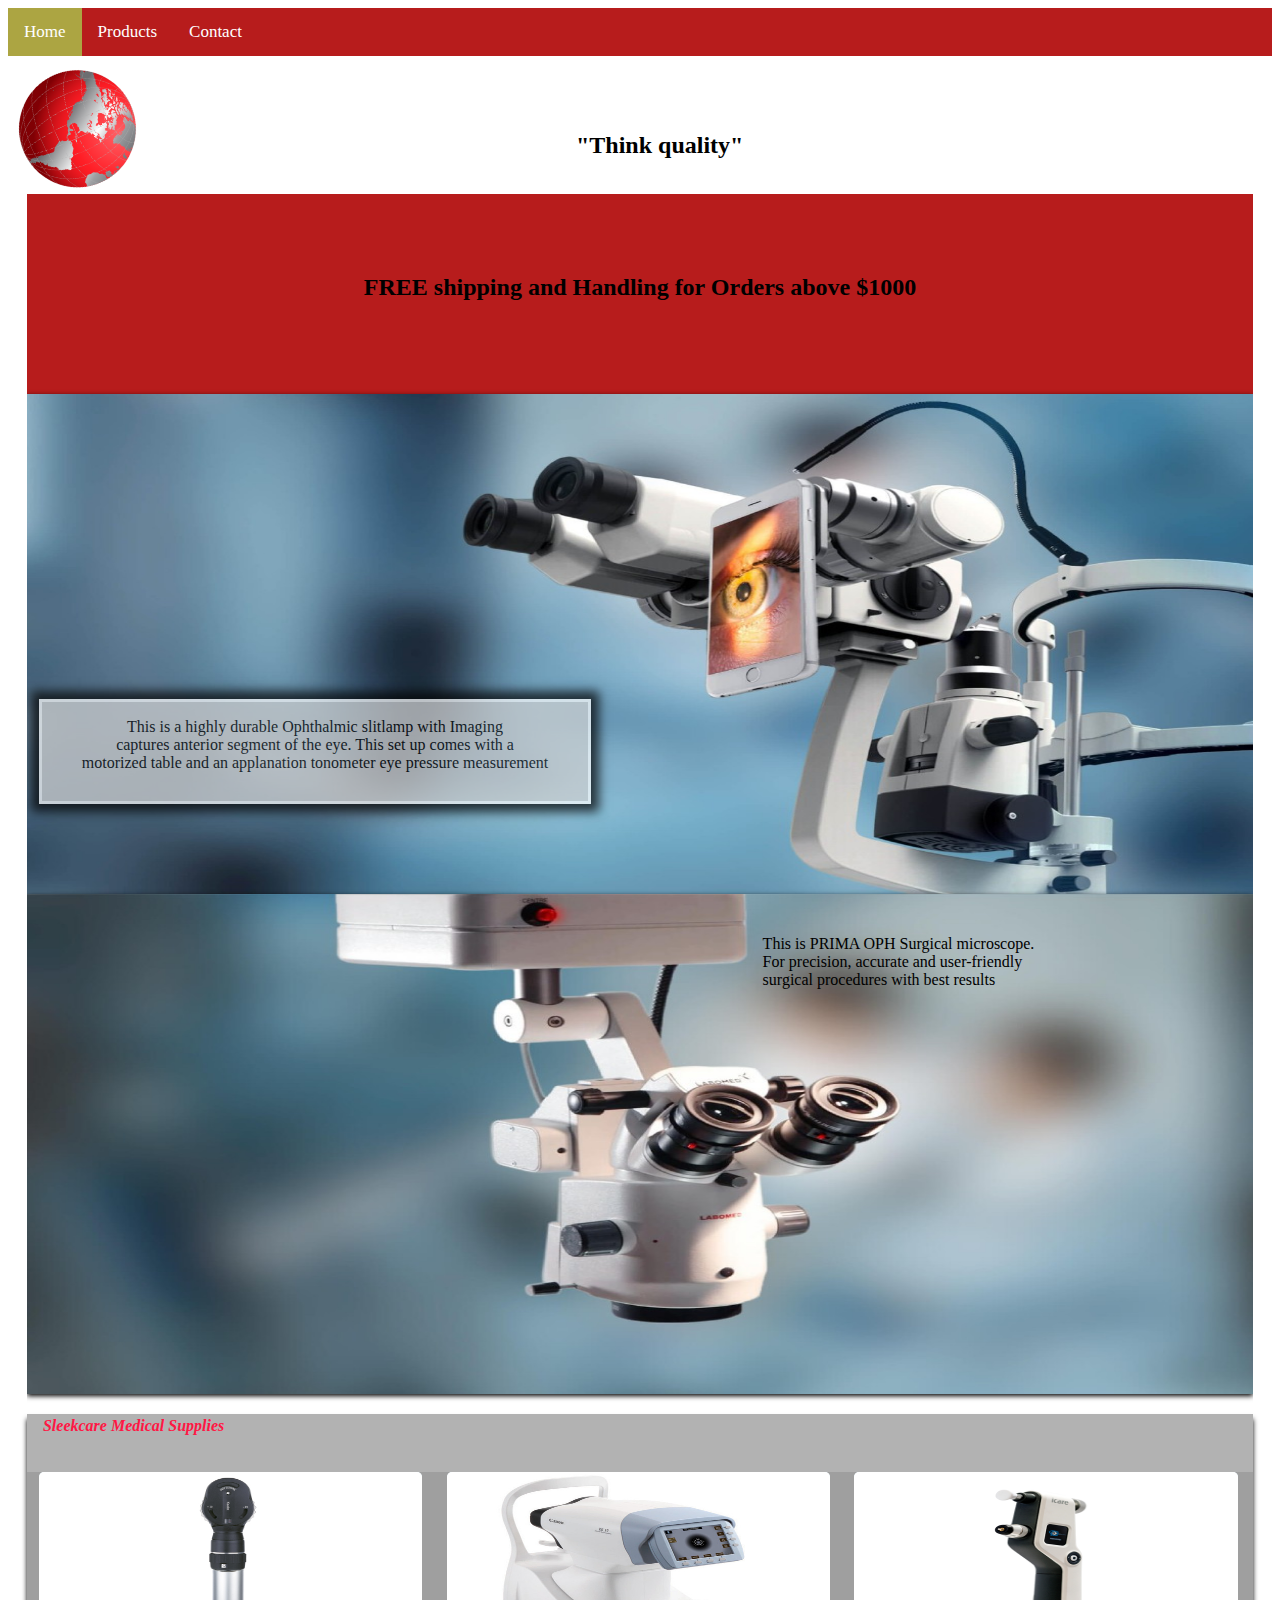
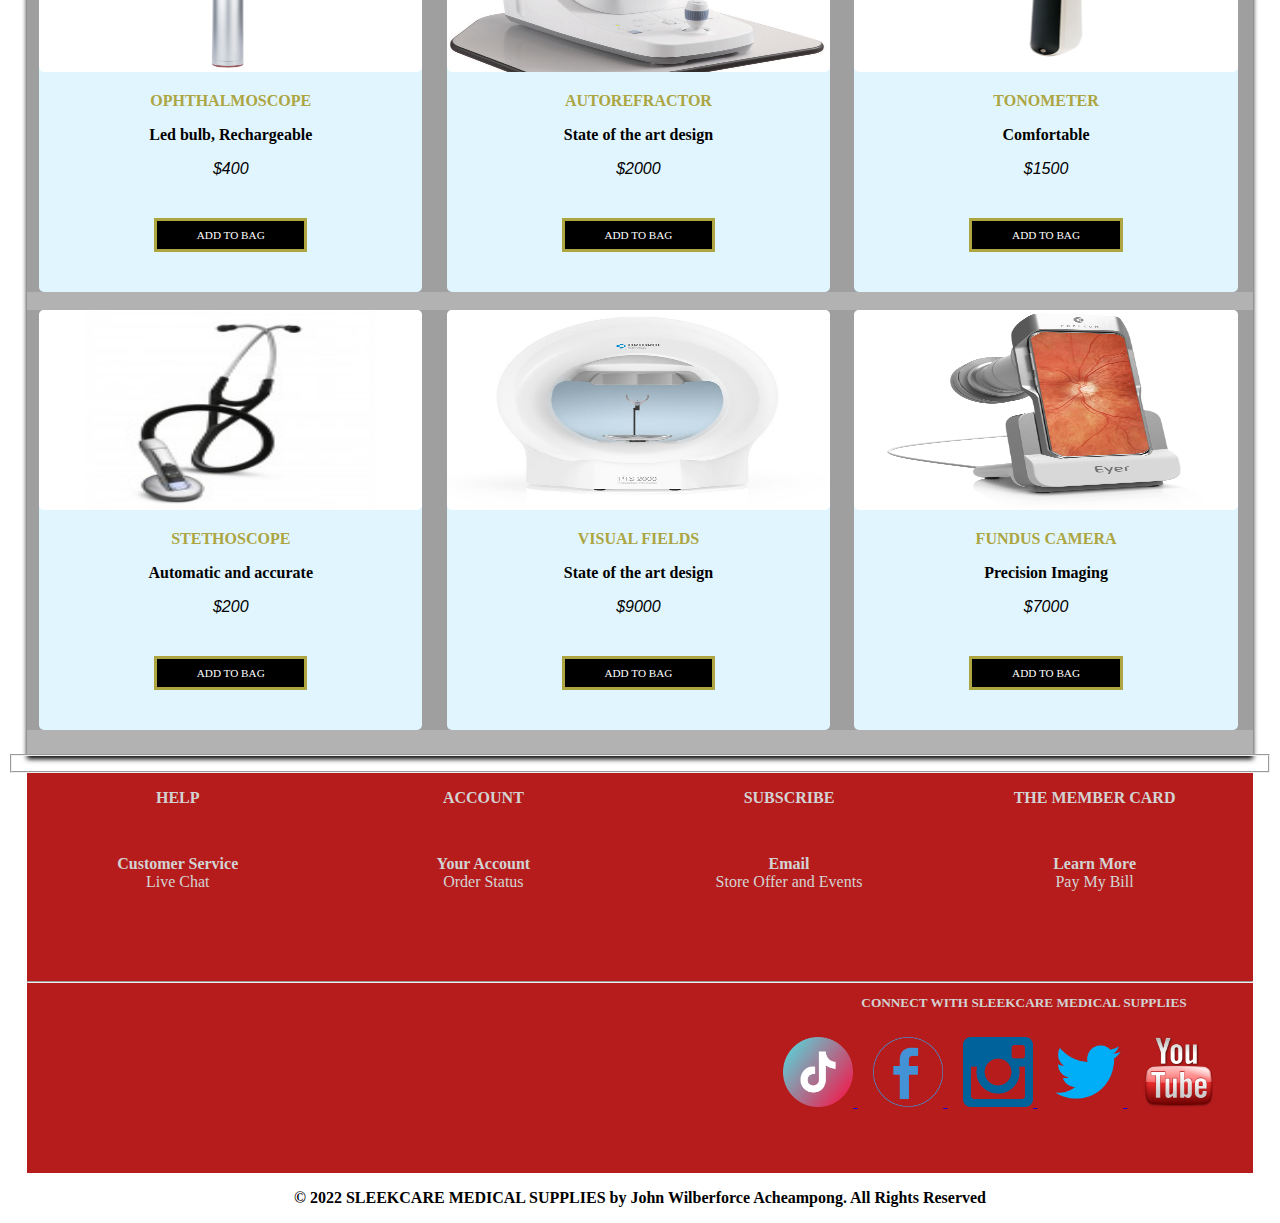
<file: index.html>
<!DOCTYPE html>
<html lang="en" dir="ltr">
  <head>
    <meta charset="utf-8">
    <meta name="viewport" content="width=device-width, initial-scale=1">
    <!-- JOHN WILBERFORCE ACHEAMPONG -->
    <title>SLEEKCARE HOMEPAGE</title>
    <!-- JOHN WILBERFORCE ACHEAMPONG -->
    <link rel="stylesheet" href="project2.css">
  </head>
  <body>
    <!-- <div class="board"> -->

    <div class="topnav">
      <a class="active" href="#home">Home</a>
      <a href="#divider2">Products</a>
      <a href="#footer">Contact</a>
    </div>

    <div class="header">
      <img src="images/globe.png" alt="company logo" id="logo">
      <div class="head">
        <h2 id="heading">Sleekcare Medical Supplies</h2>
        <p>"Think quality"</p>
        </div>
    </div>

    <div class="divider">


    <div class="slideshow">
      <div class="slide-wrapper">
        <div class="slide">
          <p class="free">FREE shipping and Handling for Orders above $1000</p>

        </div>
        <div class="slide">
          <div class="slim"><img src="images/sli.jpg" alt=""></div>
          <p><b>SHIN NIPPON</b><br><br><font size="4.5em" color="red">$200</font> OFF $2000 order and <font size="4.5em" color="red">$100</font> OFF $1000 order.<br> Code: BONUS</p>
        </div>
        <div class="slide">
          <div class="inn"><img src="images/autorefractor.jpeg" alt=""> </div>
          <p class="pInn">Today only!<br><br><font color="purple" size="5em"> $1000</font><br><br> TOPCON KR7000 AUTOREFRACTOR </p>
         </div>
    </div>
  </div>

      <div class="picture">
        <img src="images/labom.jpg" alt="a picture of a slitlamp">
        <div class="top">
          <p>This is a highly durable Ophthalmic slitlamp with Imaging<br>
          captures anterior segment of the eye. This set up comes with a<br>
        motorized table and an applanation tonometer eye pressure measurement </p>
        </div>
      </div>

      <div class="picture">
        <img src="images/labo.jpg" alt="a picture of an operating microscope">
        <p class="me">This is PRIMA OPH Surgical microscope. <br>For precision,
        accurate and user-friendly<br> surgical procedures with best results</p>
      </div>

</div>

  <div class="divider2" id="divider2">
    <h6>Sleekcare Medical Supplies</h6>

    <div class="box" id="return1">
      <div class="innerbox1">
        <div class="whi">
        <img src="images/keelerOph.jpg" alt="picture of an ophthalmoscope" class="myKeeler">

        <p class="one">OPHTHALMOSCOPE</p>
        <p class="two">Led bulb, Rechargeable</p>
        <p class="three">$400</p>
        <a href="#modalWindow" class="open">ADD TO BAG</a>
      </div>
      </div>
      <div class="innerbox1">
        <div class="whi">
        <img src="images/autorefractor.jpeg" alt="Picture of an autorefractor" class="myAuto">
        <p class="one">AUTOREFRACTOR</p>
        <p class="two">State of the art design</p>
        <p class="three">$2000</p>
        <a href="#modalWindow1" class="open">ADD TO BAG</a>
      </div>
      </div>
      <div class="innerbox1">
        <div class="whi">
        <img src="images/tono.jpg" alt="picture of a tonometer" class="ton">
        <p class="one">TONOMETER</p>
        <p class="two">Comfortable</p>
        <p class="three">$1500</p>
        <a href="#modalWindow2" class="open" id="open1">ADD TO BAG</a>
      </div>
    </div>
    </div>
<br>

    <div class="box1" id="return2">
      <div class="innerbox2">
        <div class="whi">
        <img src="images/stetos.jpg" alt="picture of a stethoscope" class="stet">
        <p class="four">STETHOSCOPE</p>
        <p class="five">Automatic and accurate</p>
        <p class="six">$200</p>

        <a href="#modalWindow4" id="open2">ADD TO BAG</a>
      </div>
      </div>
      <div class="innerbox2">
        <div class="whi">
        <img src="images/optopol.jpg" alt="picture of a Visual field machine" class="opto">
        <p class="four">VISUAL FIELDS</p>
        <p class="five">State of the art design</p>
        <p class="six">$9000</p>

        <a href="#modalWindow5">ADD TO BAG</a>
      </div>
      </div>
      <div class="innerbox2">
        <div class="whi">
        <img src="images/retCamera.jpg" alt="picture of a retinal camera" class="eyer">
        <p class="four">FUNDUS CAMERA</p>
        <p class="five">Precision Imaging</p>
        <p class="six">$7000</p>
        <a href="#modalWindow6" id="open3">ADD TO BAG</a>
      </div>
      </div>
    </div>
    <!-- <a href="#modalWindow" class="open">Click Here</a> -->

      <!-- Modal Window 1 -->
      <form class="form1" action="checkout.html" method="get">
       <div class="modalBack" id="modalWindow">
         <div class="modalFront">

           <a href="#return1" class="close">&#9932;</a>
           <div class"infoinfo">
          <div class="imgCont">
            <img src="images/keelerOph.jpg" alt="keeler ophthalmoscope picture" title="KEELER">
          </div>
          <div class="info">
            <p>KEELER OPHTHALMOSCOPE</p>
            <p>Led Bulb, Rechargeable</p>
            <p>$400</p>
          </div>
        </div>
        <div class="bagg">
          <p>Observe a clear and wide angle view of the fundus of your patients</p>
<br>
            <hr color="white";>

            <input type="submit" name="submit_bt" class="add" id="submit_bt"
            value="ADD TO BAG" onclick="passvalues();">
        </div>

       </div>
     </div>
   </form>

        <!-- Modal Window 2 -->
              <form class="form1" action="checkout.html" method="get">
         <div class="modalBack" id="modalWindow1">
           <div class="modalFront">

             <a href="#return1" class="close">&#9932;</a>
             <div class"infoinfo">
            <div class="imgCont">
              <img src="images/autorefractor.jpeg" alt="AUTOREFRACTOR" title="AUTOREFRACTOR">
            </div>
            <div class="info">
              <p>AUTOREFRACTOR</p>
              <p>State of the Art Design</p>
              <p>$2000</p>
            </div>
          </div>
          <div class="bagg">
            <p>Get to measure the refractive power of your patients <br>
              with zero subjective modifications</p>
          <br>
                <hr color="white";>

                <input type="submit" name="submit_bt" class="add" id="submit_bt1"
                value="ADD TO BAG" onclick="passvalues1();">
          </div>

         </div>
       </div>
</form>
          <!-- Modal Window 3 -->
          <form class="form1" action="checkout.html" method="get">

           <div class="modalBack" id="modalWindow2">
             <div class="modalFront">

               <a href="#return1" class="close">&#9932;</a>
               <div class"infoinfo">
                 <div class="imgCont">
                   <img src="images/tono.jpg" alt="Hand Held Tonometer" title="Hand Held Tonometer">
                 </div>
                 <div class="info">
                   <p>HANDHELD TONOMETER</p>
                   <p>Comfortable and Accurate</p>
                   <p>$1500</p>
                 </div>
               </div>
               <div class="bagg">
                 <p>Get to measure the intraocular pressure of your patients <br>
                   painlessly</p>
    <br>
                     <hr color="white";>

                     <input type="submit" name="submit_bt" class="add" id="submit_bt2"
                     value="ADD TO BAG" onclick="passvalues2();">               </div>

              </div>
            </div>
          </form>
<!-- THE OTHER MODALS ROW 2 -->
<!-- Modal Window 4 -->
          <form class="form1" action="checkout.html" method="get">
 <div class="modalBack" id="modalWindow4">
   <div class="modalFront">

     <a href="#return2" class="close">&#9932;</a>
     <div class"infoinfo">
    <div class="imgCont">
      <img src="images/stetos.jpg" alt="picture of a stethoscope" title="STETHOSCOPE">
    </div>
    <div class="info">
      <p>ELECTRONIC STETHOSCOPE</p>
      <p>Automatic and Accurate Readings</p>
      <p>$200</p>
    </div>
  </div>
  <div class="bagg">
    <p>Automated Systolic heart Rate and Diastolic heart rate, Beats<br>
      per minute readings</p>
<br>
<hr color="white";>

        <input type="submit" name="submit_bt" class="add" id="submit_bt3"
        value="ADD TO BAG" onclick="passvalues3();">               </div>

  </div>

 </div>
</div>
</form>

  <!-- Modal Window 5 -->
            <form class="form1" action="checkout.html" method="get">
   <div class="modalBack" id="modalWindow5">
     <div class="modalFront">

       <a href="#return2" class="close">&#9932;</a>
       <div class"infoinfo">
      <div class="imgCont">
        <img src="images/optopol.jpg" alt="Visual fields" title="Visual fields">
      </div>
      <div class="info">
        <p>VISUAL FIELD MACHINE</p>
        <p>State of the Art Design</p>
        <p>$9000</p>
      </div>
    </div>
    <div class="bagg">
      <p>To aid in the diagnosis of glaucoma, shows accurate visual fields patterns<br>
      Easy to be used by patients</p>
        <hr color="white";>
<br>
        <input type="submit" name="submit_bt" class="add" id="submit_bt4"
        value="ADD TO BAG" onclick="passvalues4();">
    </div>

   </div>
 </div>

    <!-- Modal Window 6 -->
                <form class="form1" action="checkout.html" method="get">
                  <fieldset>

     <div class="modalBack" id="modalWindow6">
       <div class="modalFront">

         <a href="#return2" class="close">&#9932;</a>
         <div class"infoinfo">
           <div class="imgCont">
             <img src="images/retCamera.jpg" alt="picture of retinal camera" title="RETINAL CAMERA">
           </div>
           <div class="info">
             <p>FUNDUS CAMERA</p>
             <p>Captures Images with precision</p>
             <p>$2000</p>
           </div>
         </div>
         <div class="bagg">
           <p>Seeing is believing, Get an outstanding image of the retina</p>
             <hr color="white";>
<br>
             <input type="submit" name="submit_bt" class="add" id="submit_bt5"
             value="ADD TO BAG" onclick="passvalues5();">
         </div>

        </div>
      </div>
</div>
</fieldset>
</form>
<div class="footer" id="footer">
<div class="foot1">
<div class="foot1a">
<p>HELP</p>
<p>Customer Service</p>
<p>Live Chat</p>
</div>
<div class="foot1a">
  <p>ACCOUNT</p>
  <p>Your Account</p>
  <p>Order Status</p>
</div>
<div class="foot1a">
  <p>SUBSCRIBE</p>
  <p>Email</p>
  <p>Store Offer and Events</p>
</div>
<div class="foot1a">
  <p>THE MEMBER CARD</p>
  <p id="pe">Learn More</p>
  <p>Pay My Bill</p>
</div>
<hr>
</div>
<div class="foot2">
  <h5>CONNECT WITH SLEEKCARE MEDICAL SUPPLIES</h5>

<span class="sp"><a href="https://www.tiktok.com/"><img src="images/tik.png" alt="tiktok logo"> </a>
<a href="https://www.facebook.com/Mr.ThomasOsei/"><img src="images/fb.png" alt="facebook logo"> </a>
<a href="https://www.instagram.com/"><img src="images/inst.png" alt="instagram logo"> </a>
<a href="https://twitter.com/"><img src="images/twitter.png" alt=""> </a>
<a href="https://www.youtube.com/"><img src="images/tub.png" alt=""> </a></span>
<br>
</div>
</div>
<p id="spee">&copy 2022 SLEEKCARE MEDICAL SUPPLIES by John Wilberforce Acheampong. All Rights Reserved</p>




</div>
<script type="text/javascript" src="project2.js">

</script>
  </body>
</html>
</file>
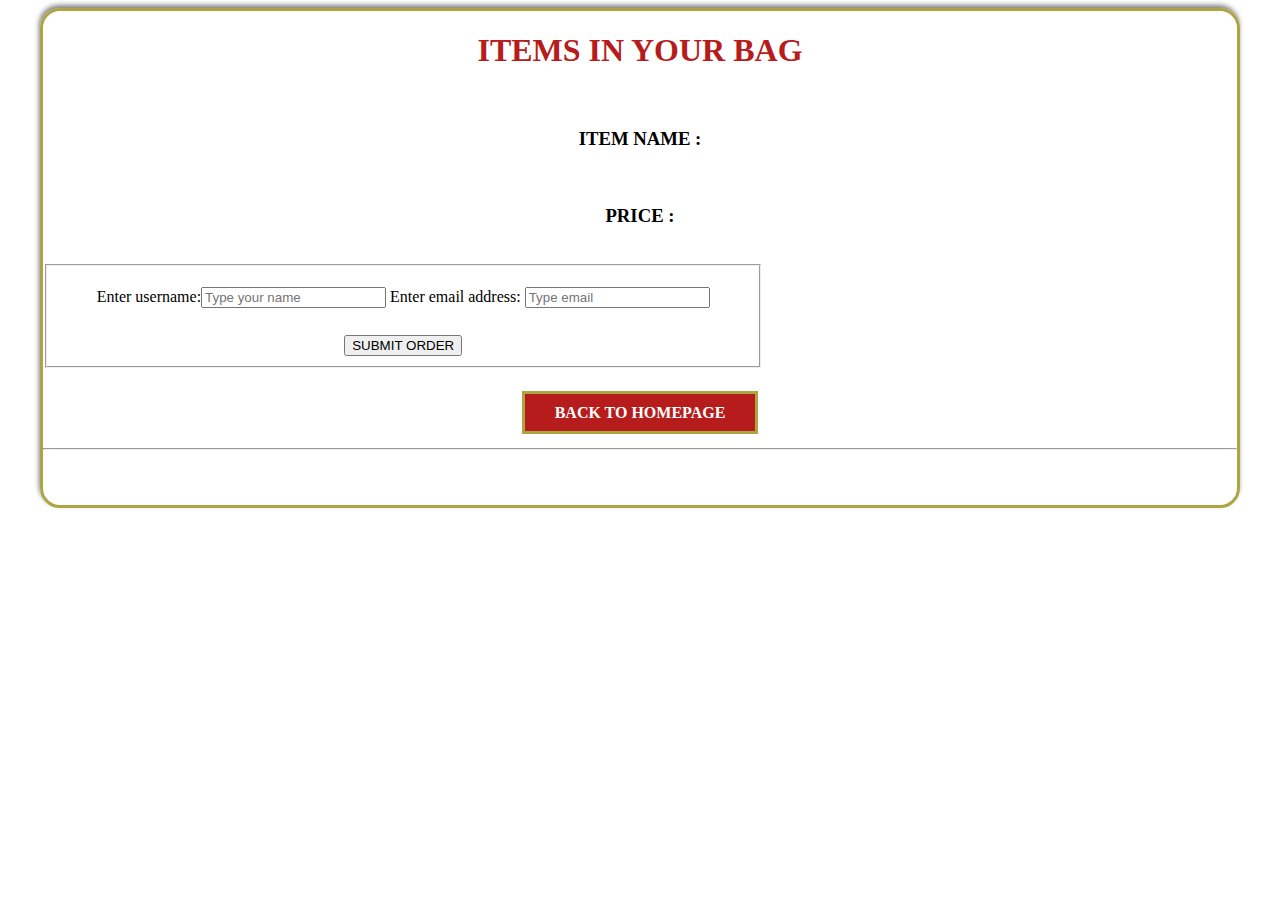
<file: checkout.html>
<!DOCTYPE html>
<html lang="en" dir="ltr">
  <head>
    <meta charset="utf-8">
    <!-- JOHN WILBERFORCE ACHEAMPONG -->
    <title>CHECKOUT </title>
    <!-- JOHN WILBERFORCE ACHEAMPONG -->
<link rel="stylesheet" href="project2.css">
  </head>
  <body>
  <div class="mydiv">

<h1 class="myh1">ITEMS IN YOUR BAG</h1>
<br>
    <h3>ITEM NAME : <span id="item"></span></h3>
<br>
    <h3>PRICE : <span id="price"></span></h3>
    <br>


        <form action ="thankyou.html" method="GET" style="text-align:center;">
          <fieldset style="width:60%;">
            <p id="item"></p>

            <label for="un">Enter username:<input type="text" name="username" placeholder="Type your name" id="username">
             </label>
             <label for="email">Enter email address: <input type="text" name="email"
                placeholder="Type email"></label>
                <input type="submit" name="submit" value="SUBMIT ORDER" style="margin-top:2em;" onclick="passvaluess();">
          </fieldset>
        </form>
        <br><br>
    <a href="index.html" class="anchor">BACK TO HOMEPAGE</a>

    <br><br>
<hr>


</div>
    <script type="text/javascript">
      let item = document.querySelector('#item');
      let price = document.querySelector('#price');
      item.innerHTML = sessionStorage.getItem('name');
      price.innerHTML = sessionStorage.getItem('price')

      function passvaluess(){
        let n = document.querySelector('#username').value;
        
        sessionStorage.setItem('name', n);
        }
    </script>

  </body>
</html>
</file>
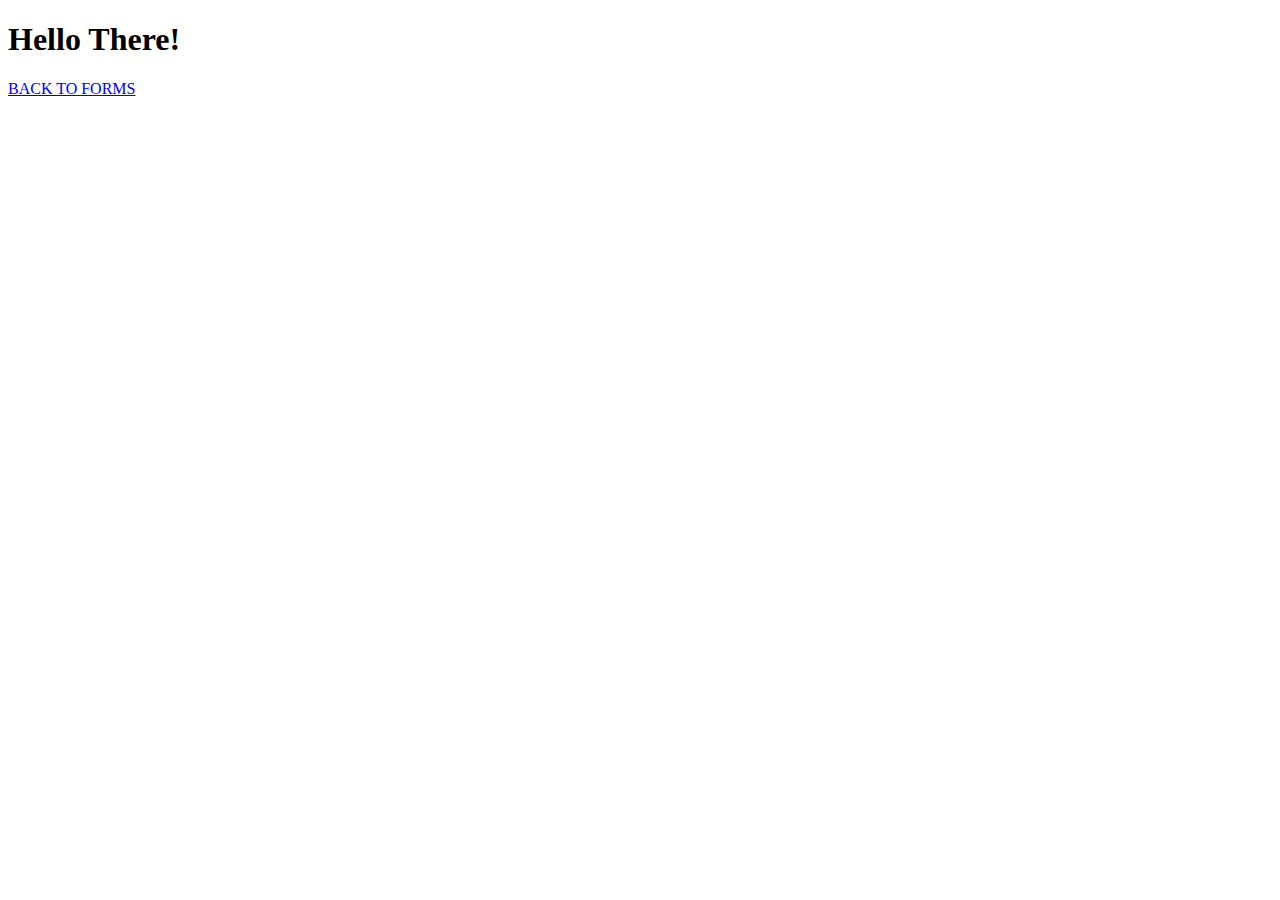
<file: display.html>
<!DOCTYPE html>
<html lang="en" dir="ltr">
  <head>
    <meta charset="utf-8">
    <title>Display result from form</title>
  </head>
  <body>
    <h1>Hello There! <span id="display_name"></span></h1>
    <a href="forms.html">BACK TO FORMS</a>

    <script type="text/javascript">
      let d = document.querySelector('#display_name');
      d.innerHTML = localStorage.getItem('fullname');

    </script>
  </body>
</html>
</file>
<file: project2.css>
*{box-sizing: border-box;
 }
.input{
  background-color: var(--secondaryColor);
}
:root{
  --primaryColor:#B71C1C;
  --secondaryColor:#aca542;
  --backgroundColor:rgba(0,0,0,0.3);
  --backgroundColor2:rgba(0,0,0,0.1);
  --slider: #4DB6AC;
  --catalogue:#e1f5fe;
  --addBackground:rgb(50,50,50);
  --modalAdd: rgb(250,250,250);
  --modalBackground: rgba(50,50,50,0.5);
  --lightgray: lightgray;
  --modalFrontBackground: white;
  --addBorder:rgb(172,165,66);
  --white: white;
  --black:black;
}
.anchor{
  width: 150px;
  height: 20px;
  padding: 10px 30px;
  text-decoration: none;
  color: white;
  font-weight: bold;
  background-color: var(--primaryColor);
  border: solid var(--secondaryColor);

}
.anchor:hover{
  color: black;
  background: lightgray;
}
.myh1{
  color: var(--primaryColor);
  font-weight: bolder;
  font-family: 'beyond wonderland';
}
.mydiv{
  border: solid var(--secondaryColor);
  width: 1200px;
  height: 500px;
  margin-left:auto;
  margin-right: auto;
  text-align: center;
  box-shadow: -1px -3px 5px gray;
  border-radius: 20px;
}

.topnav {
  overflow: hidden;
  width: 100%;
  background-color: var(--primaryColor);
 margin-left: auto;
 margin-right: auto;
}

.topnav a {
  float: left;
  color: var(--white);
  text-align: center;
  padding: 14px 16px;
  text-decoration: none;
  font-size: 17px;
}

.topnav a:hover {
  background-color: var(--secondaryColor);
  color: var(--black);
}
.topnav a.active{
  color: var(--black);
  background-color: var(--secondaryColor)
}

.topnav a.active {
  color: var(--white);
}

.header{
  height: 100px;
  width:100%;
  background-color:var(--white);
  margin-left: auto;
  margin-right: auto;
}
.header img{
  float: left;
  height: 80px;
  position: relative;
  margin-left: 10px;
  margin-bottom: 5px;
  }
  .head{
    width: 70%;
  height: 80%;
  float:left;
  margin-top: 0%;
  margin-left: 3%;

  }
  .head h2{
    font-family: 'beyond wonderland';
    font-style: italic;
    color:var(--primaryColor);
    left:30%;
    opacity: 0;
    animation: zoomer 4s normal forwards;
    animation-iteration-count: 2;
  }

    .slide:nth-child(1){
    background-color: var(--primaryColor);
    /* #004D40; */
    }
    .slide:nth-child(2){
      background-color: var(--secondaryColor);
    }
    .slide:nth-child(3){
      background-color:var(--slider);
    }

      @keyframes slideshow {
        0%{margin-left: 0%;}
        25%{margin-left: 0%;}
        35%{margin-left: -100%;}
        55%{margin-left: -100%;}
        65%{margin-left:-200%;}
        85%{margin-left: -200%;}
      }
    @keyframes zoomer {
      0%{transform:scale(0.3); opacity: 0.5;}
      100%{transform:scale(1);  opacity: 1;}
    }
    @keyframes moveit {
      from{transform: translateY(0px) scale(1);}
      to{transform: translateY(-60px) scale(0.5);}
    }

    .footer{
      width:97%;
      margin-left: auto;
      margin-right: auto;
      background-color:  var(--primaryColor);
    }
    #spee{
      font-weight: bolder;
    }
@media only screen and (max-width:450px){
.header{
  height: 100px;
}
  .header img{
    width:70px;
    height: 70px;
    margin-top: 9px;
    }
  .head h2{
    font-size: 1.2em;
    margin-bottom: 0px;
    top: 1%;

  }
  .head p{
    font-size: 0.9em;
    font-weight: bolder;
    margin-top: -40px;
    position: absolute;
    top: 140px;
    left: 45%;
    animation: moveit 2s alternate;
    animation-delay: 3s;
    animation-iteration-count: 2;
  }

  .pInn{
    color: var(--white);
    font-weight: bolder;
    }

  .divider{

    margin-left: auto;
    margin-right: auto;
    width:97%;
    height:700px;
    overflow: hidden;
  }
  .slideshow{
    position: relative;
    width: 100%;
    height: 80px;

  }
  .slide-wrapper{
    width: 300%;
    height: 100%;
    position: relative;
    animation: slideshow 8s infinite;
  }
  .slide{
    height: 100%;
    width: 33.3333%;
    float: left;
    text-align: center;
  }
  .inn img, .slim img{
    margin-left: 5px;
    margin-top: 1px;
    width: 120px;
    height: 79px;
    display: inline-block;
    float: left;
    border-radius: 20px;
  }
  .slide:nth-child(1) p{
  width:100%;
  height: 100%;
  font-weight: bolder;
  font-size: 1em;
  margin-top: 30px;
  }
  .slide:nth-child(2) p{
    width:100%;
    height: 100%;
    font-weight: bolder;
    font-size: 0.7em;
  }
  .slide:nth-child(3) p{
    width:100%;
    height: 100%;
    font-weight: bolder;
    font-size: 0.5em;
  }

  .picture{
    width:450px;
    height: 300px;
    position: relative;
  }
  .picture img{
    width:100%;
    height: 100%;
    position: relative;
    box-shadow: 0px 2px 5px 0px black;
  }

  .top{
    position: absolute;
    width: 60%;
    height: 110px;
    top:60%;
    left:1%;
    border: solid white 3px;
    background-color: var(--lightgray);
    opacity: 0.7;
    box-shadow: 0px 0px 10px 8px black;
  }
  .top p{
    font-size: 0.8em;
    color: black;

  }
  .me{
    position: absolute;
    width: 60%;
    height: 100px;
    top:5%;
    right:25%;
    font-size: 0.8em;
  }
  .divider2{
    box-shadow: 0px 5px 5px black;
    margin-left: auto;
    margin-right: auto;
    width:97%;
    height:640px;
    overflow: hidden;
    background-color: var(--backgroundColor);
  }
  h6{
    color: var(--primaryColor);
    font-style: italic;
    font-weight: bold;
    font-size: 0.8em;
    margin-top: 0.1em;
    margin-left: 1em;
    margin-bottom: 0em;
  }

  .box{
    width: 100%;
    height:300px;
    background-color: var(--backgroundColor2);
  }
  .box1{
    width: 100%;
    height:300px;
    background-color: var(--backgroundColor2);
  }

  .innerbox1{
    width: 31.8%;
    height: 80%;
    float: left;
    margin-left: 0.5%;
    margin-right: 1%;
  }

  .innerbox1 img{
    width:100%;
    height: 100px;
    margin-left: 0%;
  }
  .innerbox2{
    width: 31.8%;
    height: 80%;
    float: left;
    margin-left: 0.5%;
    margin-right: 1%;
  }
  .innerbox2 img{
    width:100%;
    height: 100px;
    margin-left: 0%;
  }
  .whi{
    height: 300px;
    background-color: var(--catalogue);
    border-radius: 5px;
  }
  .innerbox1 a{
    background-color: black;
    color: white;
    font-size: 0.7em;
    text-decoration: none;
    padding: 8px;
    text-align: center;
    width: 80%;
    text-decoration: none;
    padding: 8px;
    display: block;
    margin: auto;
    margin-top: 40px;
        border: solid var(--secondaryColor);
  }

  .innerbox1 a:hover{
    background-color: var(--lightgray);
    color: var(--addBackground);
  }
  p{
    text-align: center;
  }
  .innerbox2 a{
    background-color: black;
    color: white;
    text-decoration: none;
    font-size: 0.7em;
    padding: 8px;
    text-align: center;
    width: 80%;
    text-decoration: none;
    padding: 8px;
    display: block;
    margin: auto;
    margin-top: 40px;
    border: solid var(--secondaryColor);
  }
  .innerbox2 a:hover{
    background-color: var(--lightgray);
    color: var(--addBackground);
  }
  .one, .four{
  color: var(--secondaryColor);
  text-align: center;
  font-weight: bolder;
  margin-left: 0px;
  font-size: 0.8em;
  }
  .two, .five{
  text-align: center;
  font-weight: bolder;
  font-size: 0.7em;
  margin-left: 0px;
  }
  .three, .six{
    font-style: italic;
    font-family: sans-serif;
    margin-left: 0px;
  }
  .open{
    background-color: var(--addBackground);
    padding: 10px 20px;
    text-decoration: none;
    color: : lighyellow
  }
  .open:hover{
    background-color: var(--lightgray);
    color: var(--addBackground);
    /* top or bottom, LorR / blur/ width of shadow/ color */
    box-shadow: 0px 0px 5px 3px
    var(--addBackground);
  }
  .modalBack{
    width:80%;
    height:900px;
    position: fixed;
    top: -4%;
    /* bottom:0px; */
    left:10%;
    /* right:10px; */
    background-color: var(--modalBackground);
    opacity: 0;
    pointer-events: none;
  }
  .modalBack:target{
    opacity:1;
    pointer-events: auto;
    transition: ease-in 0.5s;
  }
  .modalBack1{
    width:60%;
    height:900px;
    position: fixed;
    top: 10%;
    left:20%;
    background-color: var(--modalBackground);
    opacity: 0;
    pointer-events: none;
  }
  .modalBack1:target{
    opacity:1;
    pointer-events: auto;
    transition: ease-in 0.5s;
  }
  .modalFront{
    background-color: var(--modalFrontBackground);
    width: 50%;
    height:50%;
    position: relative;
    margin: auto;
    margin-top:3%;
  }
  .close{
    background-color: lightgray;
    padding: 10px;
    position: absolute;
    top:0px;
    right:0px;
    text-decoration: none;
    color: var(--addBackground);
  }
  .close:hover{
    background-color: var(--addBackground);
    color:var(--lightgray);
  }
  .imgCont{
    width: 40%;
    height: 60%;
    float: left;
    margin-top: 7%;
  }
  .infoinfo{
    border: solid blue;
    width:100%;
    height: 60%;
    margin-top: 7%;
  }
  .info{
    width:55%;
    height: 90%;
    margin-top: 0%;
    float: left;
  }
  .info p:nth-child(1){
  font-size: 1.5em;
  font-weight: bolder;
  margin-top: 20%;
  }

  .info p:nth-child(3){
    margin-top: 2em;
  font-size: 1.5em;
  font-weight: bolder;
  }
  .bagg{
    position:absolute;
    bottom: 5%;
    display: block;
    width: 100%;
    height:150px;
    background-color: var(--lightgray);
  }
  .bagg p{
    text-align: justify;
    margin-left: 5%;
    margin-right: 5%;
  }
  .imgCont img{
    width:120%;
    height:120%;
  }
  .add{
    background-color: var(--addBackground);
    color: lightgray;
    text-decoration: none;
    padding: 10px 20px;
    margin: auto;
    display: inline-block;
    margin-left: 30%;
    margin-top: 0px;
    font-weight: bolder;
  }
  add:hover{
    background-color: var(--lightgray);
    color: var(--addBackground);
  }

  .add1{
    background-color: var(--modalAdd);
    border-radius: 10px;
    color: gray;
    text-decoration: none;
    padding: 10px 20px;
    margin: auto;
    display: inline-block;
    margin-top: 10px;
    margin-left: 5%;
    font-weight: bolder;
  }
  .footer{
    width:97%;
    height:300px;
  }
  .foot1{
    width:100%;
    height:150px;
  }
  .foot1a{
    float:left;
    width: 24.6%;
    height: 100%;
    color: var(--lightgray);
  }
  .foot1a p:nth-child(1){
  font-weight: bolder;
  font-size: 0.6em;
  }
  .foot1a p:nth-child(2){
  margin-top: 3em;
  font-weight: bold;
  font-size: 0.7em;
  }
  .foot1a p:nth-child(3){
  margin-top: -1em;
  font-size: 0.6em;
  }

  h5{
    float: right;
    margin-right: 5em;
    color: var(--lightgray);
  }
  .divide{
    width: 100%;
    height:
  }
  .sp{
    display:inline-block;
    margin-top: 2em;
    margin-right:0px;
    float: right;
  }
  .sp img{
    width: 40px;
    height:40px;
    margin-left: 1em;
  }
  #spee{
    display:block;
    font-size: 0.6em;
    color: black;
    font-weight: bold;
  }

}

@media only screen and (min-width: 900px){
.header img{
  display:inline-block;
  margin-top: 1%;
  width:120px;
  height:120px;
  }
.head h2{
  font-size: 2.5em;
  font-weight: bolder;
  margin-bottom: 20%;
  text-align: center;
  margin-bottom: 20px;
}
.head p{
  font-size: 1.5em;
  font-weight: bolder;
  margin-top: 2px;
  position: absolute;
  top: 130px;
  left: 45%;
  animation: moveit 1s alternate;
  animation-delay: 3s;
  animation-iteration-count: 4;

}
.pInn{
  color: white;
  font-weight: bolder;
  }

.divider{

  margin-left: auto;
  margin-right: auto;
  width:97%;
  height:1220px;
  overflow: hidden;
}
.slideshow{
  position: relative;
  width: 100%;
  height: 200px;

}
.slide-wrapper{
  width: 300%;
  height: 100%;
  position: relative;
  animation: slideshow 8s infinite;
}
.slide{
  height: 100%;
  width: 33.3333%;
  float: left;
  text-align: center;
}
.inn img, .slim img{
  margin-left: 10px;
  margin-top: 4px;
  width: 200px;
  height: 190px;
  display: inline-block;
  float: left;
  border-radius: 20px;
}

.slide:nth-child(1) p{
width:100%;
height: 100%;
font-weight: bolder;
font-size: 1.5em;
margin-top: 80px;
}
.slide:nth-child(2) p{
  width:100%;
  height: 100%;
  font-weight: bolder;
}
.slide:nth-child(3) p{
  width:100%;
  height: 100%;
  font-weight: bolder;
  /* text-shadow: 0px 0px 3px black; */
}

.picture{
  width:100%;
  height: 500px;
  position: relative;
}
.picture img{
  width:100%;
  height: 100%;
  position: relative;
  box-shadow: 0px 2px 5px 0px black;
}

.top{
  position: absolute;
  width: 45%;
  height: 105px;
  top:61%;
  left:1%;
  text-align: justify;
  border: solid white 3px;
  background-color: lightgray;
  opacity: 0.7;
  box-shadow: 0px 0px 10px 8px black;
}
.me{
  position: absolute;
  width: 40%;
  height: 100px;
  text-align: justify;
  top:5%;
  right:0%;

}
.divider2{
  box-shadow: 0px 5px 5px black;
  margin-left: auto;
  margin-right: auto;
  width:97%;
  height:940px;
  overflow: hidden;
  background-color: var(--backgroundColor);
  /* rgb(172,165,66); */
}
h6{
  /* color:rgb(172,165,66); */
  color: #ff1744;
  font-style: italic;
  font-weight: bold;
  font-size: 1em;
  margin-top: 0.2em;
  margin-left: 1em;

}

.box{
  width: 100%;
  height:420px;
  background-color: var(--backgroundColor2);
  /* rgb(172,165,66); */
}
.box1{
  width: 100%;
  height:420px;
  background-color:var(--backgroundColor2);
  /* var(--backgroundColor); */

}
.whi{
  height: 420px;
  background-color: var(--catalogue);
  border-radius: 5px;
}
.innerbox1{
  width: 31.25%;
  height: 420px;
  float: left;
  margin-right: 1%;
  margin-left: 1%;
}
.innerbox1 img{
  width:100%;
  height: 200px;
  margin-left: 0%;
  border-radius: 5px;
}
.innerbox2{
  width: 31.25%;
  height: 420px;
  float: left;
  margin-left: 1%;
  margin-right: 1%;
}
.innerbox2 img{
  width:100%;
  height: 200px;
  margin-left: 0%;
  border-radius: 5px;
}
.innerbox1 a{
  background-color: black;
  color: white;
  font-size: 0.7em;
  text-decoration: none;
  padding: 8px;
  text-align: center;
  width: 40%;
  text-decoration: none;
  padding: 8px;
  display: block;
  margin: auto;
  margin-top: 40px;
}

.innerbox1 a:hover{
  background-color: var(--lightgray);
  color: var(--addBackground);
}
p{
  text-align: center;
}
.innerbox2 a{
  background-color: black;
  color: white;
  text-decoration: none;
  font-size: 0.7em;
  padding: 8px;
  text-align: center;
  width: 40%;
  text-decoration: none;
  padding: 8px;
  display: block;
  margin: auto;
  margin-top: 40px;
  border: solid var(--addBorder);
}
.innerbox2 a:hover{
  background-color: var(--lightgray);
  color: var(--addBackground);
}
.one, .four{
color: rgb(172,165,66);
text-align: center;
font-weight: bolder;
margin-left: 0px;
}
.two, .five{
text-align: center;
font-weight: bolder;
margin-left: 0px;
}
.three, .six{
  font-style: italic;
  font-family: sans-serif;
  margin-left: 0px;
}
.open{
  border: solid rgb(172,165,66);
  background-color: var(--addBackground);
  padding: 10px 20px;
  text-decoration: none;
  color: lightyellow;


}
.open:hover{
  background-color: var(--lightgray);
  color: var(--addBackground);
  /* top or bottom, LorR / blur/ width of shadow/ color */
  box-shadow: 0px 0px 5px 3px
  var(--addBackground);
}
.modalBack{
  width:80%;
  height:900px;
  position: fixed;
  top: -4%;
  /* bottom:0px; */
  left:10%;
  /* right:10px; */
  background-color: var(--modalBackground);
  opacity: 0;
  pointer-events: none;
}
.modalBack:target{
  opacity:1;
  pointer-events: auto;
  transition: ease-in 0.5s;
}
.modalBack1{
  width:60%;
  height:900px;
  position: fixed;
  top: 10%;
  /* bottom:0px; */
  left:20%;
  /* right:10px; */
  background-color: var(--modalBackground);
  opacity: 0;
  pointer-events: none;
}
.modalBack1:target{
  opacity:1;
  pointer-events: auto;
  transition: ease-in 0.5s;
}
.modalFront{
  background-color: var(--modalFrontBackground);
  width: 50%;
  height:50%;
  position: relative;
  margin: auto;
  margin-top:3%;
}
.close{
  background-color: var(--lightgray);
  padding: 10px;
  position: absolute;
  top:0px;
  right:0px;
  text-decoration: none;
  color: var(--addBackground);
}
.close:hover{
  background-color: var(--addBackground);
  color:var(--lightgray);
}
.imgCont{
  width: 40%;
  height: 60%;
  float: left;
  margin-top: 7%;
}
.infoinfo{
  border: solid blue;
  width:100%;
  height: 60%;
  margin-top: 7%;
}
.info{
  width:55%;
  height: 90%;
  margin-top: 0%;
  float: left;
}
.info p:nth-child(1){
font-size: 1.5em;
font-weight: bolder;
margin-top: 20%;
}

.info p:nth-child(3){
  margin-top: 2em;
font-size: 1.5em;
font-weight: bolder;
}
.bagg{
  position:absolute;
  bottom: 5%;
  display: block;
  width: 100%;
  height:150px;
  background-color: var(--lightgray);
}
.bagg p{
  text-align: justify;
  margin-left: 5%;
  margin-right: 5%;
}
.imgCont img{
  width:120%;
  height:120%;
  /* padding: 10%; */
}
.add{
  background-color: var(--addBackground);
  color: var(--lightgray);
  text-decoration: none;
  padding: 10px 20px;
  margin: auto;
  display: inline-block;
  margin-left: 30%;
  margin-top: 0px;
  font-weight: bolder;
}
add:hover{
  background-color: var(--lightgray);
  color: var(--addBackground);
}

.add1{
  background-color: var(--modalAdd);
  border-radius: 10px;
  color: gray;
  text-decoration: none;
  padding: 10px 20px;
  margin: auto;
  display: inline-block;
  margin-top: 10px;
  margin-left: 5%;
  font-weight: bolder;
}
.footer{
  height:400px;
}
.foot1{
  width:100%;
  height:200px;
}
.foot1a{
  display:inline-block;
  width: 24.6%;
  height: 100%;
  color: var(--lightgray);
}
.foot1a p:nth-child(1){
font-weight: bolder;
}
.foot1a p:nth-child(2){
margin-top: 3em;
font-weight: bold;
}
.foot1a p:nth-child(3){
margin-top: -1em;
}
h5{
  float: right;
  margin-right: 5em;
  color: var(--lightgray);
}
.sp{
  display:inline-block;
  margin-top: 4em;
  margin-right:-22em;
  float: right;
}
.sp img{
  width: 70px;
  height:70px;
  margin-left: 1em;
}
}

@media only screen and (min-width: 451px) and (max-width:899px){
.header{

  height: 100px;
}
  .header img{
    display:inline-block;
    margin-top: 1%;
    width:70px;
    height: 70px;

    /* animation: rotate 4s infinite; */
    }
  .head h2{
    font-size: 1.5em;
    margin-bottom: 20px;
    left:30%;
  }
  .head p{
    font-size: 1em;
    font-weight: bolder;
    margin-top: -40px;
    position: absolute;
    top: 150px;
    left: 45%;
    animation: moveit 1s alternate;
    animation-delay: 3s;
    animation-iteration-count: 4;
  }
  .pInn{
    color: white;
    font-weight: bolder;
    }

  .divider{

    margin-left: auto;
    margin-right: auto;
    width:97%;
    height:755px;
    overflow: hidden;
  }
  .slideshow{
    position: relative;
    width: 100%;
    height: 128px;

  }
  .slide-wrapper{
    width: 300%;
    height: 100%;
    position: relative;
    animation: slideshow 8s infinite;
  }
  .slide{
    height: 100%;
    width: 33.3333%;
    float: left;
    text-align: center;
  }
  .inn img, .slim img{
    margin-left: 10px;
    margin-top: 1px;
    width: 200px;
    height: 126px;
    display: inline-block;
    float: left;
    border-radius: 20px;
  }

  .slide:nth-child(1) p{

  width:100%;
  height: 80%;
  font-weight: bolder;
  font-size: 1.5em;
  margin-top: 80px;
color: white;
  }
  .slide:nth-child(2) p{
    width:100%;
    height: 80%;
    font-weight: bolder;
  }
  .slide:nth-child(3) p{
    width:100%;
    height: 80%;
    font-weight: bolder;
  }
  .picture{
    width:100%;
    height: 300px;
    position: relative;
  }
  .picture img{
    width:100%;
    height: 100%;
    position: relative;
    box-shadow: 0px 2px 5px 0px black;
  }

  .top{
    position: absolute;
      width: 45%;
    height: 110px;
    top:61%;
    left:1%;
    font-size: 0.8em;
    text-align: justify;
    border: solid white 3px;
    background-color: var(--lightgray);
    opacity: 0.7;
    box-shadow: 0px 0px 10px 8px black;
  }
  .me{
    position: absolute;
    width: 45%;
    height: 100px;
    text-align: left;
    top:4%;
    right:5%;
    font-size: 1em;

  }
  .divider2{
    box-shadow: 0px 5px 5px black;
    margin-left: auto;
    margin-right: auto;
    width:97%;
    height:900px;
    overflow: hidden;
    background-color: var(--backgroundColor);
  }
  h6{
    color: #ff1744;
    font-style: italic;
    font-weight: bold;
    font-size: 1em;
    margin-top: 0.2em;
    margin-bottom: -0.1em;
    margin-left: 1em;

  }

  .box{
    width: 100%;
    height:420px;
    background-color: var(--backgroundColor2);
  }
  .box1{
    width: 100%;
    height:420px;
    background-color:var(--backgroundColor2);
  }
.whi{
  height: 420px;
  background-color: var(--catalogue);
      border-radius: 5px;
}
  .innerbox1{
    width: 31%;
    height: 100%;
    float: left;
    margin-left: 1%;
    margin-right: 1%;

  }
  .innerbox1 img{
    width:100%;
    height: 200px;
    margin-left: 0%;
        border-radius: 5px;
  }
  .innerbox2{
    width: 31%;
    height: 100%;
    float: left;
    margin-left: 1%;
    margin-right: 1%;
  }
  .innerbox2 img{
    width:100%;
    height: 200px;
    margin-left: 0%;
        border-radius: 5px;
  }
  .innerbox1 a{
    background-color: black;
    color: white;
    font-size: 0.7em;
    text-align: center;
    width: 80%;
    text-decoration: none;
    padding: 8px;
    display: block;
    margin: auto;
    margin-top: 40px;
        border: solid var(--secondaryColor);
  }

  .innerbox1 a:hover{
    background-color: var(--lightgray);
    color: var(--addBackground);
  }
  p{
    text-align: center;
  }
  .innerbox2 a{
    background-color: black;
    color: white;
    text-decoration: none;
    font-size: 0.7em;
    text-align: center;
    width: 80%;
    padding: 8px;
    display: block;
    margin: auto;
    margin-top: 40px;
    border: solid var(--secondaryColor);
  }
  .innerbox2 a:hover{
    background-color:var(--lightgray);
    color: var(--addBackground);
  }
  .one, .four{
  color: rgb(172,165,66);
  text-align: center;
  font-weight: bolder;
  margin-left: 0px;
  font-size: 0.9em;
  }
  .two, .five{
  text-align: center;
  font-weight: bolder;
  font-size: 0.7em;
  margin-left: 0px;
  }
  .three, .six{
    font-style: italic;
    font-family: sans-serif;
    margin-left: 0px;
  }
    .modalBack{
    width:80%;
    height:900px;
    position: fixed;
    top: -4%;
    /* bottom:0px; */
    left:10%;
    /* right:10px; */
    background-color: var(--modalBackground);
    opacity: 0;
    pointer-events: none;
  }
  .modalBack:target{
    opacity:1;
    pointer-events: auto;
    transition: ease-in 0.5s;
  }
  .modalBack1{
    width:60%;
    height:900px;
    position: fixed;
    top: 10%;
    /* bottom:0px; */
    left:20%;
    /* right:10px; */
    background-color: var(--modalBackground);
    opacity: 0;
    pointer-events: none;
  }
  .modalBack1:target{
    opacity:1;
    pointer-events: auto;
    transition: ease-in 0.5s;
  }
  .modalFront{
    background-color: var(--modalFrontBackground);
    width: 50%;
    height:50%;
    position: relative;
    margin: auto;
    margin-top:3%;
  }
  .close{
    background-color: var(--lightgray);
    padding: 10px;
    position: absolute;
    top:0px;
    right:0px;
    text-decoration: none;
    color: var(--addBackground);
  }
  .close:hover{
    background-color: var(--addBackground);
    color:lightgray;
  }
  .imgCont{
    width: 40%;
    height: 60%;
    float: left;
    margin-top: 7%;
  }
  .infoinfo{
    border: solid blue;
    width:100%;
    height: 60%;
    margin-top: 7%;
  }
  .info{
    width:55%;
    height: 90%;
    margin-top: 0%;
    float: left;
  }
  .info p:nth-child(1){
  font-size: 1.5em;
  font-weight: bolder;
  margin-top: 20%;
  }

  .info p:nth-child(3){
    margin-top: 2em;
  font-size: 1.5em;
  font-weight: bolder;
  }
  .bagg{
    position:absolute;
    bottom: 5%;
    display: block;
    width: 100%;
    height:150px;
    background-color: var(--lightgray);
  }
  .bagg p{
    text-align: justify;
    margin-left: 5%;
    margin-right: 5%;
  }
  .imgCont img{
    width:120%;
    height:120%;
    /* padding: 10%; */
  }
  .add{
    background-color: var(--addBackground);
    color: var(--lightgray);
    text-decoration: none;
    padding: 10px 20px;
    margin: auto;
    display: inline-block;
    margin-left: 30%;
    margin-top: 0px;
    font-weight: bolder;
  }
  add:hover{
    background-color: lightgray;
    color: var(--addBackground);
  }

  .add1{
    background-color: var(--modalAdd);
    border-radius: 10px;
    color: gray;
    text-decoration: none;
    padding: 10px 20px;
    margin: auto;
    display: inline-block;
    margin-top: 10px;
    margin-left: 5%;
    font-weight: bolder;
  }
  .footer{
    height:400px;
  }
  .foot1{
    width:100%;
    height:200px;
  }
  .foot1a{
    float:left;
    width: 24.6%;
    height: 100%;
    color: var(--lightgray);
  }
  .foot1a p:nth-child(1){
  font-weight: bolder;
  font-size: 0.7em;
  }
  .foot1a p:nth-child(2){
  margin-top: 3em;
  font-weight: bold;
  font-size: 0.9em;
  }
  .foot1a p:nth-child(3){
  margin-top: -1em;
  font-size: 0.8em;
  }

  h5{
    text-align: left;
    margin-right: 5em;
    color: var(--lightgray);
  }
  .sp{
    display:block;
    margin: auto;
    width: 80%;
    margin-top: 4em;
    margin-right:1em;
    float: left;
  }
  .sp img{
    width: 40px;
    height:40px;
    margin-left: 1em;
  }
  .sleek{
  margin-top: 150px;
  }
  .sleek p{
    color: white;
    font-weight: bolder;
  }
  #spee{
    font-size: 0.7em;
  }
}
</file>
